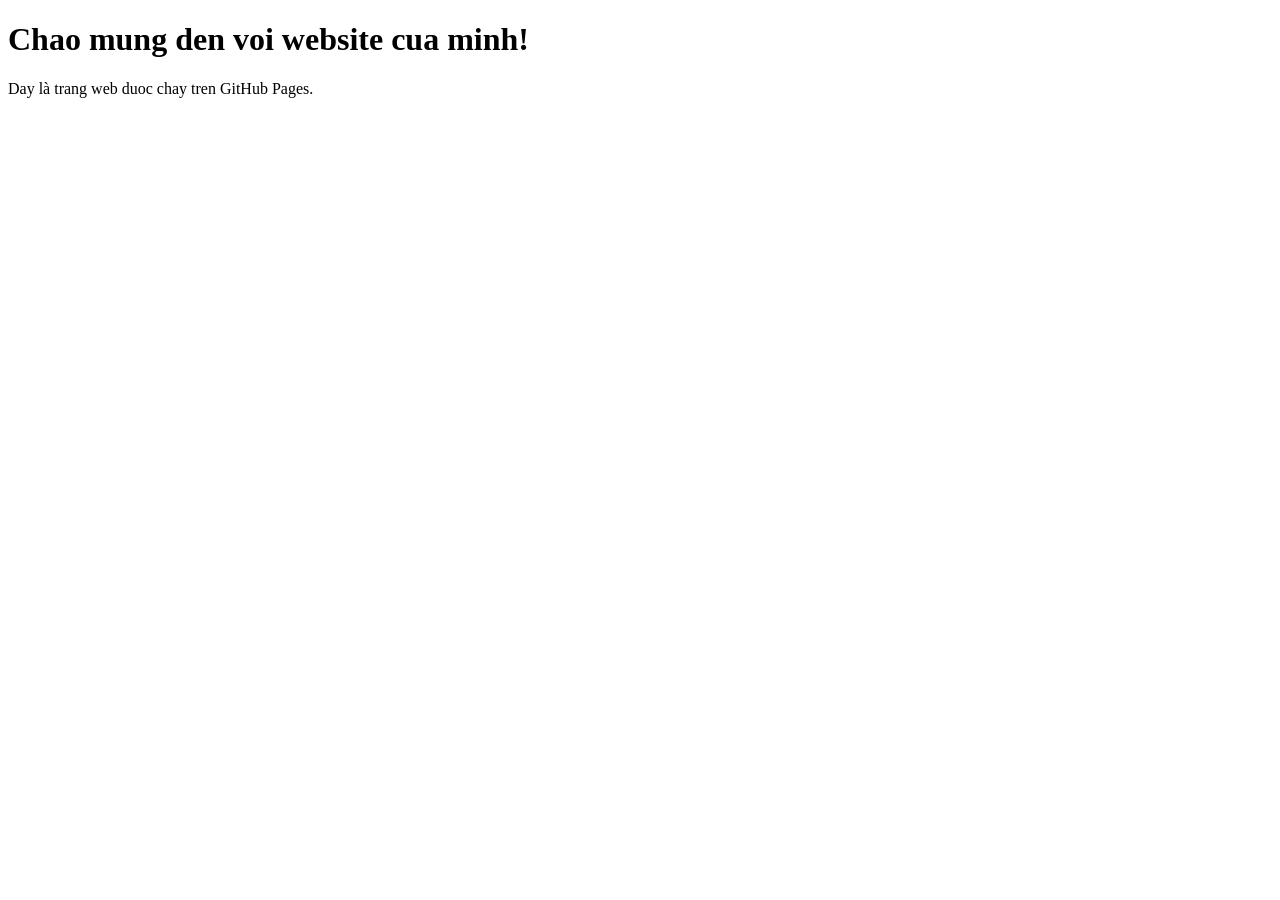
<file: index.html>
<!DOCTYPE html>
<html>
<head>
    <title>Web cua Quyen</title>
</head>
<body>
    <h1>Chao mung den voi website cua minh!</h1>
    <p>Day là trang web duoc chay tren GitHub Pages.</p>
</body>
</html>
</file>
